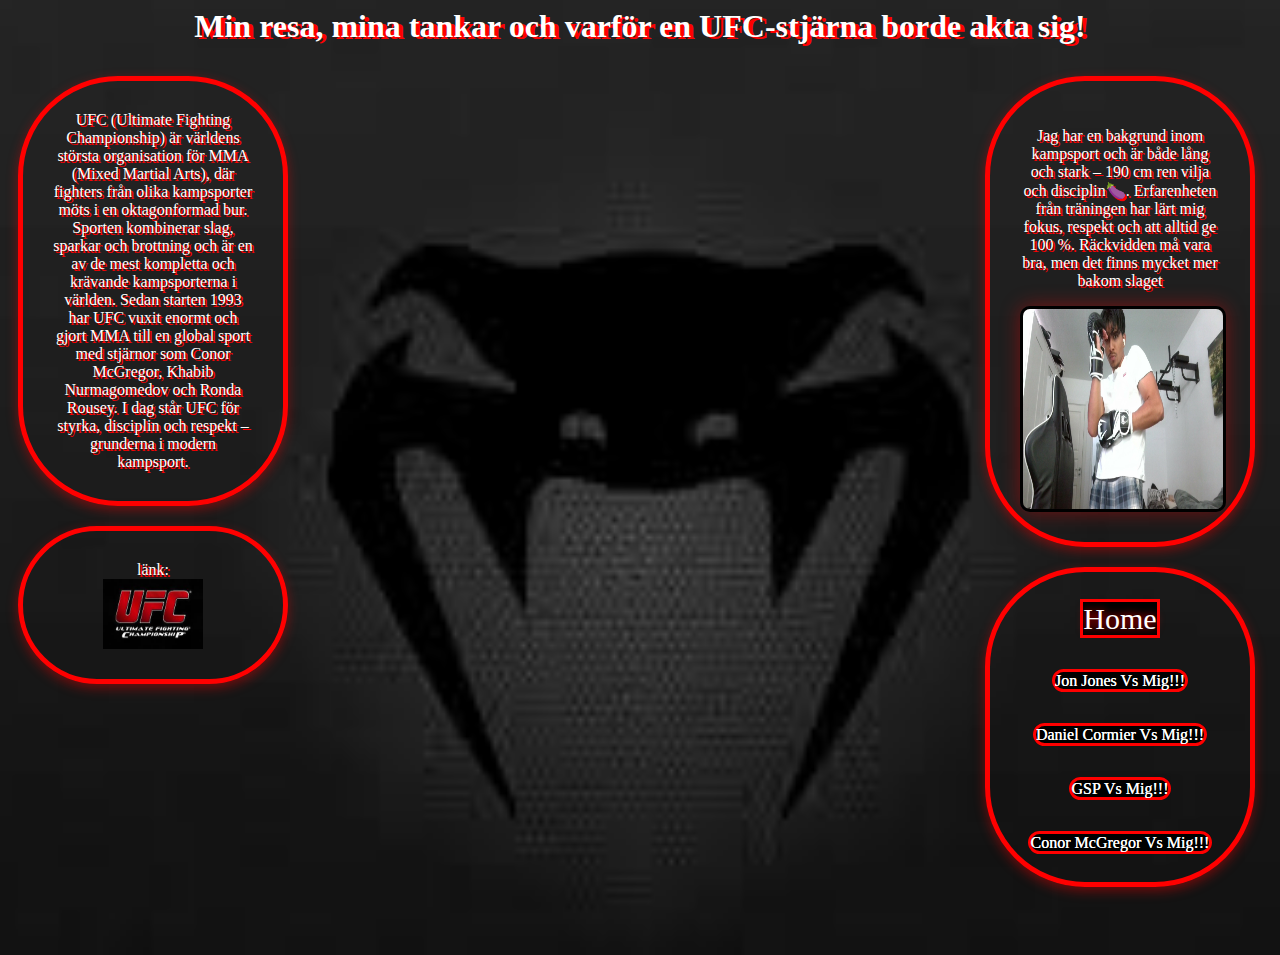
<file: index.html>
<html>
<link rel="stylesheet" href ="mall.css">
<body>
<h1> Min resa, mina tankar och varför en UFC-stjärna borde akta sig! </h1>
<div class="utanför">

<div class="i">
<div class="z"> UFC (Ultimate Fighting Championship) är världens största organisation för MMA (Mixed Martial Arts), där fighters från olika kampsporter möts i en oktagonformad bur. Sporten kombinerar slag, sparkar och brottning och är en av de mest kompletta och krävande kampsporterna i världen. Sedan starten 1993 har UFC vuxit enormt och gjort MMA till en global sport med stjärnor som Conor McGregor, Khabib Nurmagomedov och Ronda Rousey. I dag står UFC för styrka, disciplin och respekt – grunderna i modern kampsport. </div>
<div class="samed"> länk: <br>
<a href="https://www.ufc.com/" target=blank >
<img class="ufc" src="ufc.jpg" width = "100" height = "70">
</a>
</div>
</div>
<div class="i2">
<div class="z">
<p> Jag har en bakgrund inom kampsport och är både lång och stark – 190 cm ren vilja och disciplin🍆. Erfarenheten från träningen har lärt mig fokus, respekt och att alltid ge 100 %. Räckvidden må vara bra, men det finns mycket mer bakom slaget</p>
  <img class="jag" src="Jag.jpg" width = "200" height = "200">
</div>
<div class="vertical-menu">
  <a href="index.html" class="active">Home</a><br><br><br>
  <a href="side.html" class = "b">Jon Jones Vs Mig!!!</a><br><br><br>
  <a href="sida2.html"class = "b">Daniel Cormier Vs Mig!!!</a><br><br><br>
  <a href="sida3.html"class = "b">GSP Vs Mig!!!</a><br><br><br>
  <a href="sida4.html"class = "b">Conor McGregor Vs Mig!!!</a>
</div>
</div>

</div>

</body>
</html>
</file>
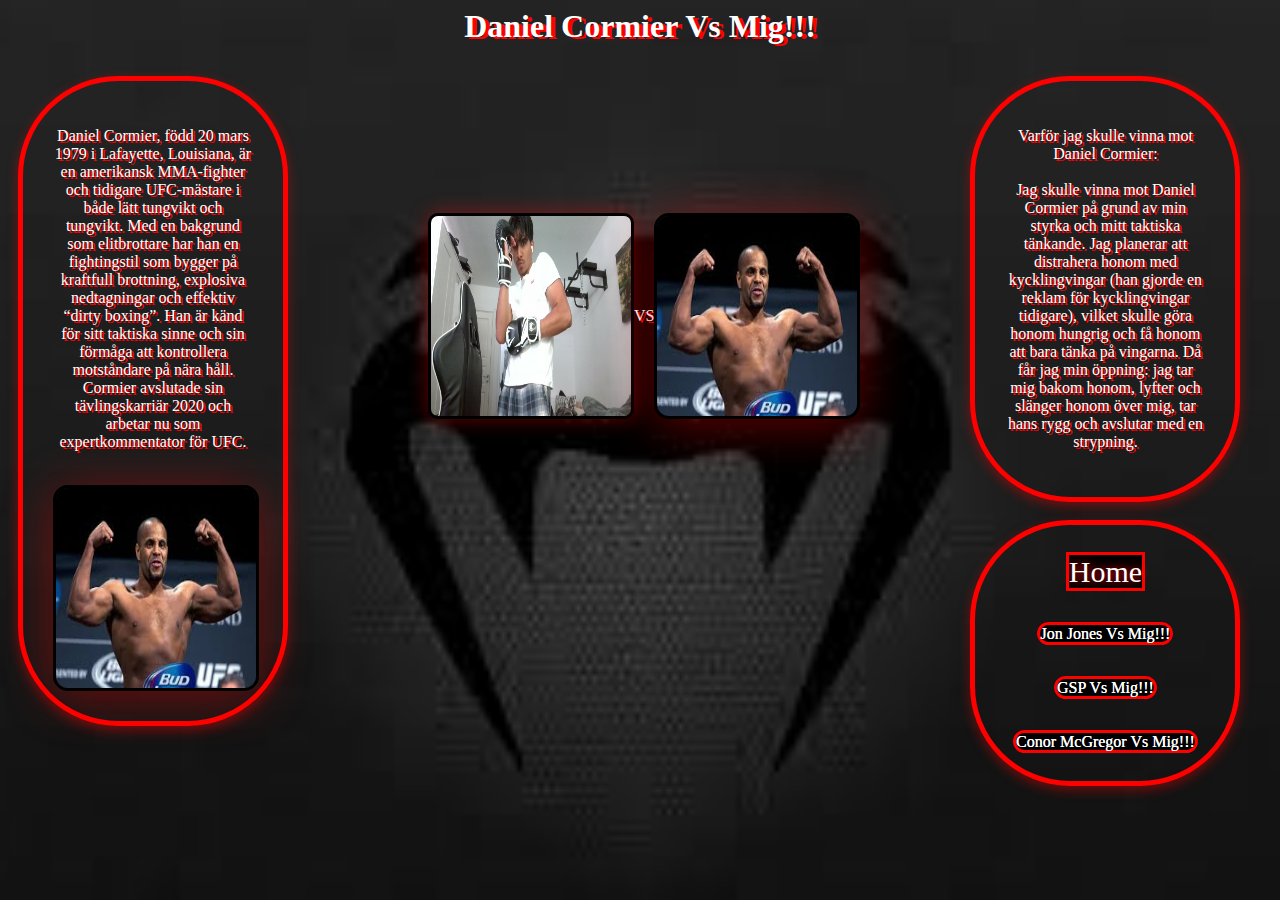
<file: sida2.html>
<html>
<link rel="stylesheet" href ="mall.css">
<body>
<h1>Daniel Cormier Vs Mig!!!</h1>
<div class="utanför"> 


<div class="i">

<div>
<p>Daniel Cormier, född 20 mars 1979 i Lafayette, Louisiana, är en amerikansk MMA-fighter och tidigare UFC-mästare i både lätt tungvikt och tungvikt. Med en bakgrund som elitbrottare har han en fightingstil som bygger på kraftfull brottning, explosiva nedtagningar och effektiv “dirty boxing”. Han är känd för sitt taktiska sinne och sin förmåga att kontrollera motståndare på nära håll. Cormier avslutade sin tävlingskarriär 2020 och arbetar nu som expertkommentator för UFC. </p><br>
<img class="jones" src="DC.jpg" width = "200" height="200">
</div>

</div> 


<div class = "i3">
<img class="jag" src="Jag.jpg" width = "200" height = "200"> VS <img class="jones" src="DC.jpg" width = "200" height="200"> 
</div>


<div class="i4">
<div>
<p> Varför jag skulle vinna mot Daniel Cormier:<br><br>Jag skulle vinna mot Daniel Cormier på grund av min styrka och mitt taktiska tänkande. Jag planerar att distrahera honom med kycklingvingar (han gjorde en reklam för kycklingvingar tidigare), vilket skulle göra honom hungrig och få honom att bara tänka på vingarna. Då får jag min öppning: jag tar mig bakom honom, lyfter och slänger honom över mig, tar hans rygg och avslutar med en strypning.</p> 

</div>
<br>
<div>
 <a href="index.html" class="active">Home</a><br><br><br>
  <a href="side.html"class = "b">Jon Jones Vs Mig!!!</a><br><br><br>
  <a href="sida3.html"class = "b">GSP Vs Mig!!!</a><br><br><br>
  <a href="sida4.html"class = "b">Conor McGregor Vs Mig!!!</a>
</div>

</div>


</div>

</body>
</html>
</file>
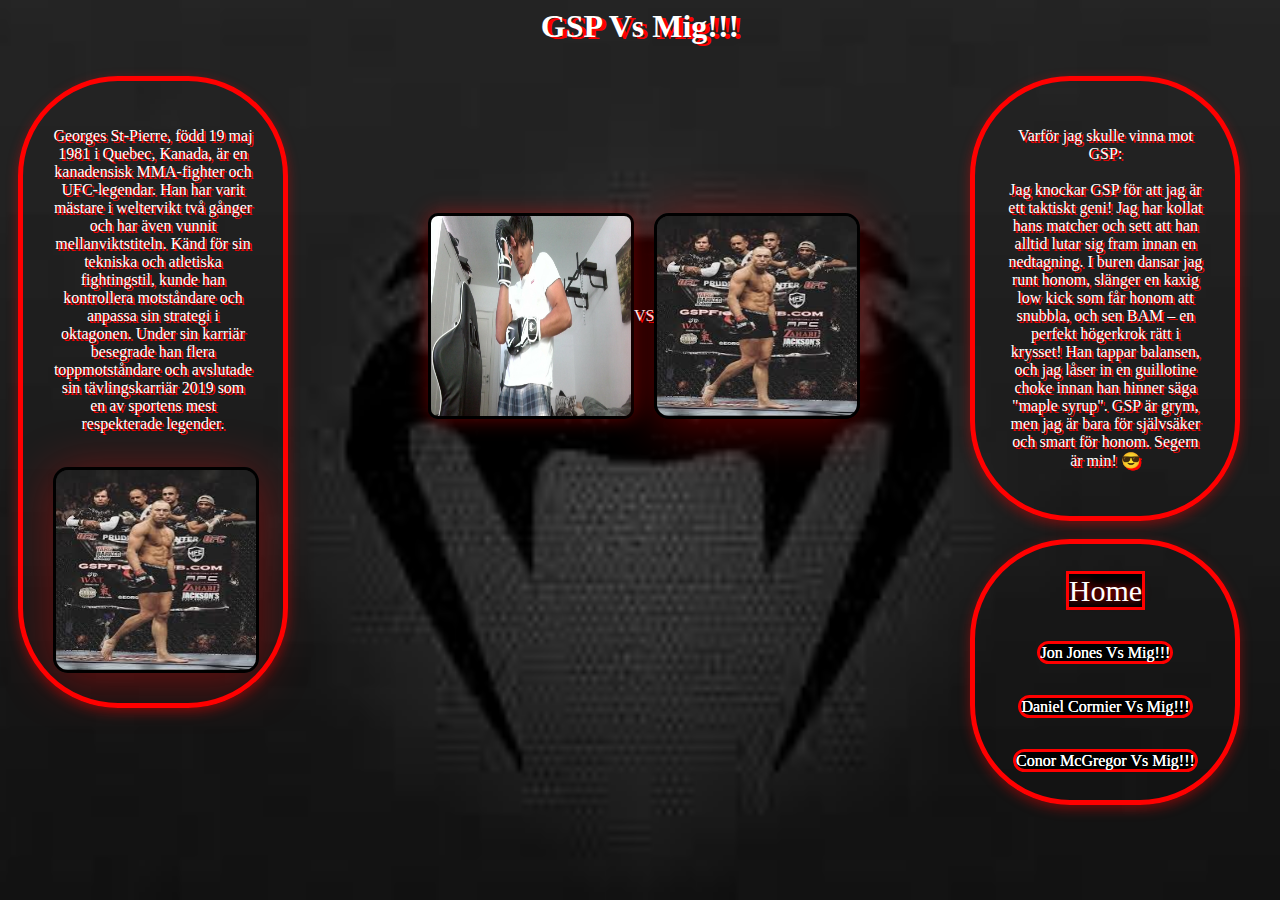
<file: sida3.html>
<html>
<link rel="stylesheet" href ="mall.css">
<body>
<h1>GSP Vs Mig!!!</h1>
<div class="utanför"> 


<div class="i">

<div>
<p>Georges St-Pierre, född 19 maj 1981 i Quebec, Kanada, är en kanadensisk MMA-fighter och UFC-legendar. Han har varit mästare i weltervikt två gånger och har även vunnit mellanviktstiteln. Känd för sin tekniska och atletiska fightingstil, kunde han kontrollera motståndare och anpassa sin strategi i oktagonen. Under sin karriär besegrade han flera toppmotståndare och avslutade sin tävlingskarriär 2019 som en av sportens mest respekterade legender. </p><br>
<img class="jones" src="GSP.jpg" width = "200" height="200">
</div>

</div> 


<div class = "i3">
<img class="jag" src="Jag.jpg" width = "200" height = "200"> VS <img class="jones" src="GSP.jpg" width = "200" height="200"> 
</div>


<div class="i4">
<div>
<p> Varför jag skulle vinna mot GSP:<br><br>Jag knockar GSP för att jag är ett taktiskt geni! Jag har kollat hans matcher och sett att han alltid lutar sig fram innan en nedtagning. I buren dansar jag runt honom, slänger en kaxig low kick som får honom att snubbla, och sen BAM – en perfekt högerkrok rätt i krysset! Han tappar balansen, och jag låser in en guillotine choke innan han hinner säga "maple syrup". GSP är grym, men jag är bara för självsäker och smart för honom. Segern är min! 😎</p>

</div>
<br>
<div>
 <a href="index.html" class="active">Home</a><br><br><br>
  <a href="side.html"class = "b">Jon Jones Vs Mig!!!</a><br><br><br>
  <a href="sida2.html"class = "b">Daniel Cormier Vs Mig!!!</a><br><br><br>
  <a href="sida4.html"class = "b">Conor McGregor Vs Mig!!!</a>
</div>

</div>


</div>

</body>
</html>
</file>
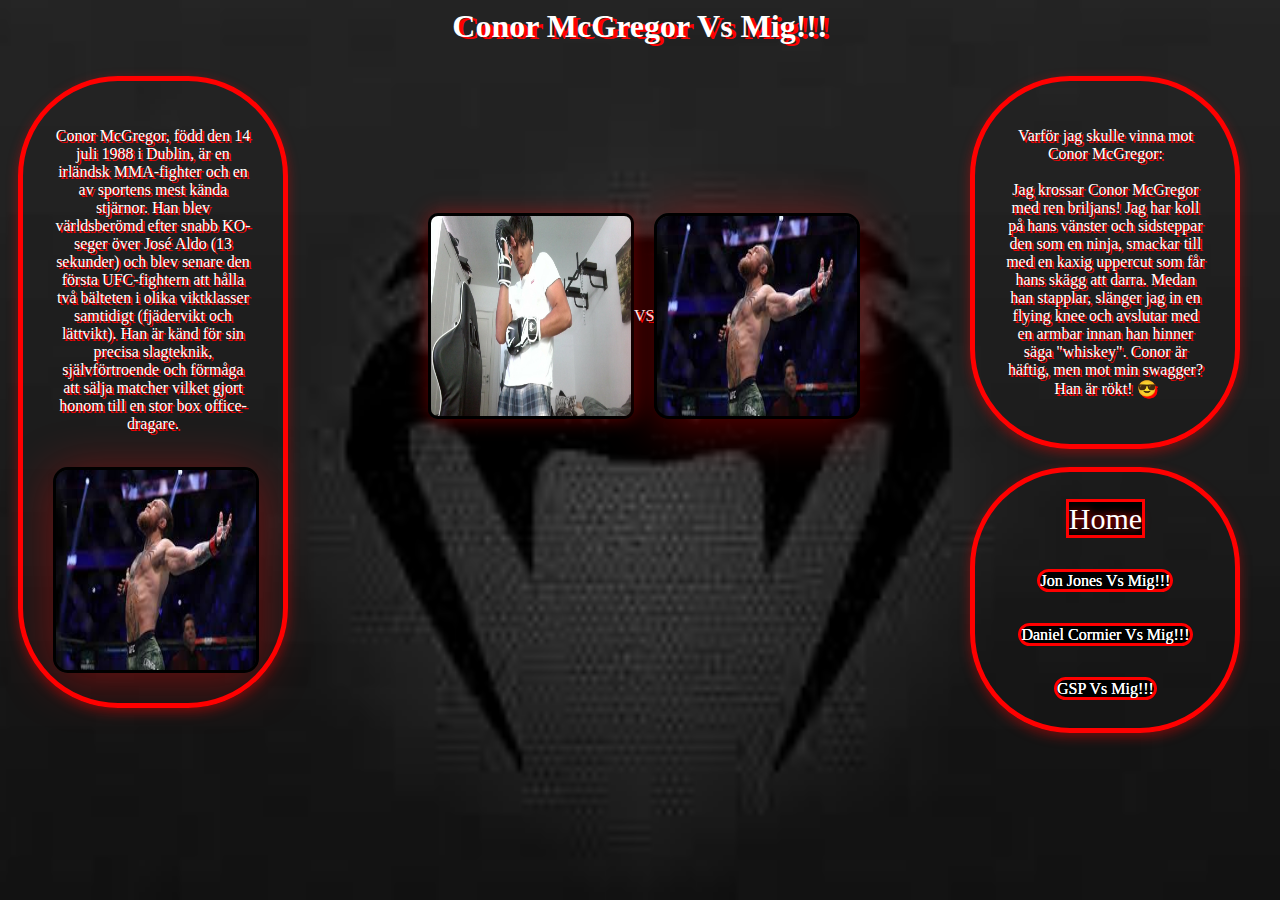
<file: sida4.html>
<html>
<link rel="stylesheet" href ="mall.css">
<body>
<h1>Conor McGregor Vs Mig!!!</h1>
<div class="utanför"> 


<div class="i">

<div>
<p>Conor McGregor, född den 14 juli 1988 i Dublin, är en irländsk MMA-fighter och en av sportens mest kända stjärnor. Han blev världsberömd efter snabb KO-seger över José Aldo (13 sekunder) och blev senare den första UFC-fightern att hålla två bälteten i olika viktklasser samtidigt (fjädervikt och lättvikt). Han är känd för sin precisa slagteknik, självförtroende och förmåga att sälja matcher vilket gjort honom till en stor box office-dragare. </p><br>
<img class="jones" src="Mcgregor.jpg" width = "200" height="200">
</div>

</div> 


<div class = "i3">
<img class="jag" src="Jag.jpg" width = "200" height = "200"> VS <img class="jones" src="Mcgregor.jpg" width = "200" height="200"> 
</div>


<div class="i4">
<div>
<p> Varför jag skulle vinna mot Conor McGregor:<br><br>Jag krossar Conor McGregor med ren briljans! Jag har koll på hans vänster och sidsteppar den som en ninja, smackar till med en kaxig uppercut som får hans skägg att darra. Medan han stapplar, slänger jag in en flying knee och avslutar med en armbar innan han hinner säga "whiskey". Conor är häftig, men mot min swagger? Han är rökt! 😎</p> 
</div>
<br>
<div>
 <a href="index.html" class="active">Home</a><br><br><br>
  <a href="side.html"class = "b">Jon Jones Vs Mig!!!</a><br><br><br>
  <a href="sida2.html"class = "b">Daniel Cormier Vs Mig!!!</a><br><br><br>
  <a href="sida3.html"class = "b">GSP Vs Mig!!!</a>
</div>

</div>


</div>

</body>
</html>
</file>
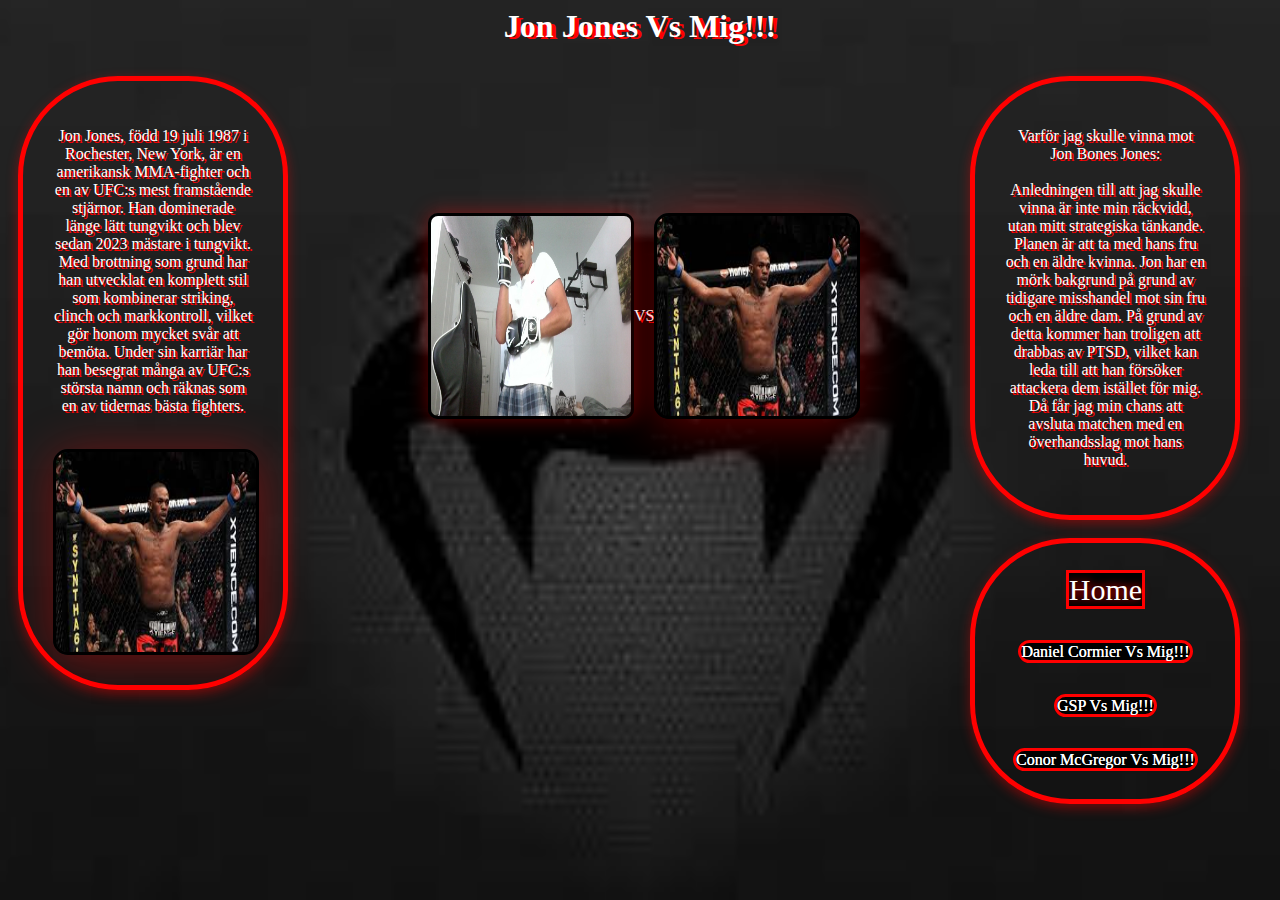
<file: side.html>
<html>
<link rel="stylesheet" href ="mall.css">
<body>
<h1>Jon Jones Vs Mig!!!</h1>
<div class="utanför"> 


<div class="i">

<div>
<p>Jon Jones, född 19 juli 1987 i Rochester, New York, är en amerikansk MMA-fighter och en av UFC:s mest framstående stjärnor. Han dominerade länge lätt tungvikt och blev sedan 2023 mästare i tungvikt. Med brottning som grund har han utvecklat en komplett stil som kombinerar striking, clinch och markkontroll, vilket gör honom mycket svår att bemöta. Under sin karriär har han besegrat många av UFC:s största namn och räknas som en av tidernas bästa fighters. </p><br>
<img class="jones" src="jones.jpg" width = "200" height="200">
</div>

</div> 


<div class = "i3">
<img class="jag" src="Jag.jpg" width = "200" height = "200"> VS <img class="jones" src="jones.jpg" width = "200" height="200"> 
</div>


<div class="i4">
<div>
<p> Varför jag skulle vinna mot Jon Bones Jones:<br><br>Anledningen till att jag skulle vinna är inte min räckvidd, utan mitt strategiska tänkande. Planen är att ta med hans fru och en äldre kvinna. Jon har en mörk bakgrund på grund av tidigare misshandel mot sin fru och en äldre dam. På grund av detta kommer han troligen att drabbas av PTSD, vilket kan leda till att han försöker attackera dem istället för mig. Då får jag min chans att avsluta matchen med en överhandsslag mot hans huvud.</p> 

</div>
<br>
<div>
 <a href="index.html" class="active">Home</a><br><br><br>
  <a href="sida2.html"class = "b">Daniel Cormier Vs Mig!!!</a><br><br><br>
  <a href="sida3.html"class = "b">GSP Vs Mig!!!</a><br><br><br>
  <a href="sida4.html"class = "b">Conor McGregor Vs Mig!!!</a>
</div>

</div>


</div>

</body>

</html>
</file>
<file: mall.css>
body {
	background-image: url("venom.jpg"); 
	background-repeat: no-repeat;
	background-position: center;
	background-size: cover; 
}
h1 {
	color: white; 
	text-align: center; 
	text-shadow: 4px 2px red; 	
}
div {
	text-align: center;
	text-shadow: 2px 2px red;
	color: white;
	background-color: dark-grey; 
	width: 200px;
	border: 5px solid red; 
	border-radius: 100px; 
	padding: 30px;
	margin:none;
	box-shadow: 0 4px 12px rgba(255, 0, 0, 0.4);
} 

.utanför{
	display: flex;
	flex-direction: row;
	border-style: none;
	box-shadow: none;
	margin-top:-50px;
	margin-left:-50px;
	
}
.i{
	margin-right: 100px;
	border-style: none;
	box-shadow: none;
}
.i2{
	margin-left:607px;
	border-style: none;
	box-shadow: none;
	
}
.i3{
	display: flex;
	flex-direction: row;
	justify-content: center;
    align-items: center;
	height: 200px;
	width: 450px;
	margin-top: 140px;
	margin-left: 50px;
	border-style: none;
	box-shadow: none;
}
.i4{
	margin-left:50px;
	border-style: none;
	box-shadow: none;
	
}
.z{
		margin-bottom:20px;
}
.samed{
	vertical-align: top; 


}
.jag{
	border: solid; 
	border-color: black;
	border-radius: 10px; 
	box-shadow: 0 0px 20px rgba(255, 0, 0, 0.4);
	
}
.ufc{

}
.ufc:hover{
	border-style: solid;
	border-radius: 15px; 
	border-color: red;
	box-shadow: 0 6px 15px rgba(255, 0, 0, 0.4); 
}
.b{
	color: white; 
	border-style: solid;
	border-color: red; 
	border-radius: 100px;
	background-color: black; 
	text-shadow: 0px 0px; 
	text-decoration: none;
}
.b:hover{
	box-shadow: 0px 0px 40px rgba(255, 0, 0, 0.4);
	text-shadow: 0px 0px 10px red; 		

}
.active{
	font-size: 30px;
	color: white; 
	border-style: solid;
	border-color: red; 
	background-color: black; 
	text-shadow: 0px 0px 10px red; 
	text-decoration: none;
}
.active:hover{
	box-shadow: 0px 0px 40px rgba(255, 0, 0, 0.4);
	text-shadow: 0px 0px 10px red; 		
}
.vertical-meny{

}
.jones{
	border-style: solid;
	border-radius: 15px; 
	border-color: black;
	box-shadow: 0 6px 50px rgba(255, 0, 0, 0.4); 
}
</file>
